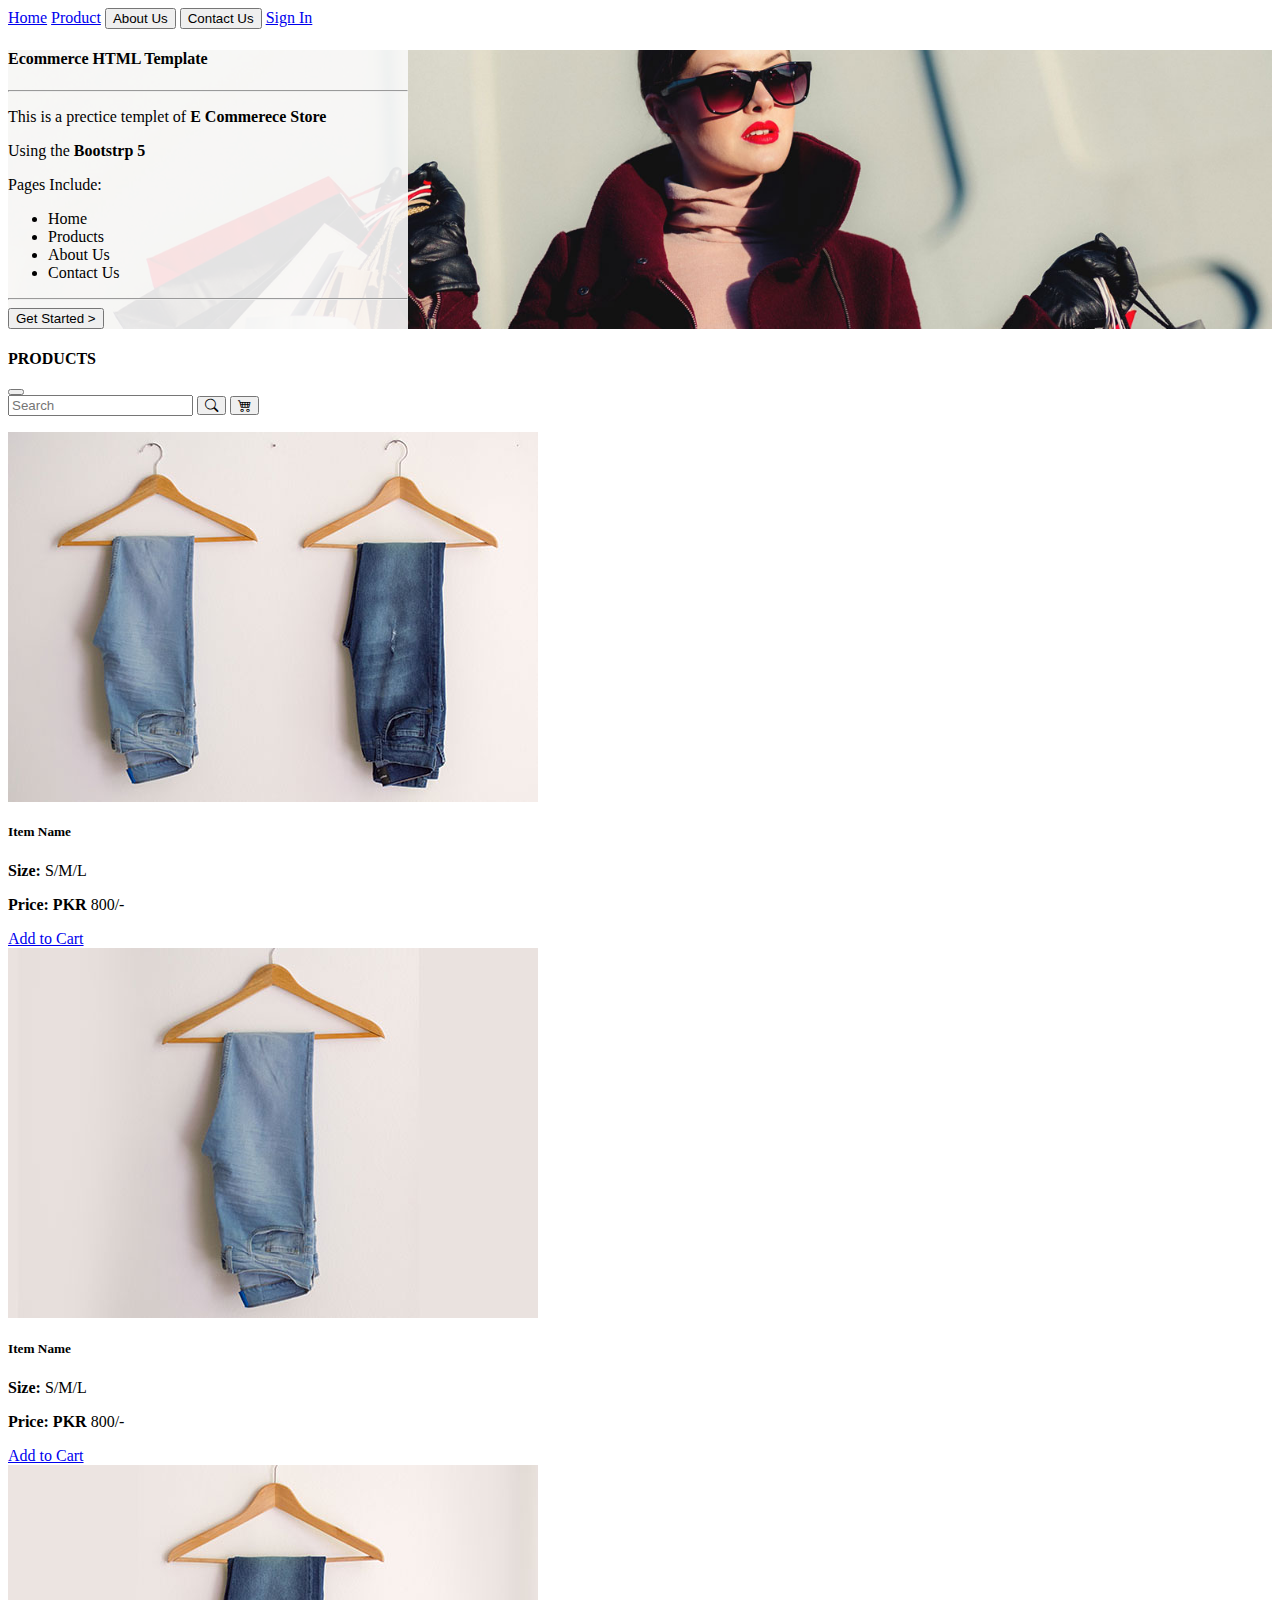
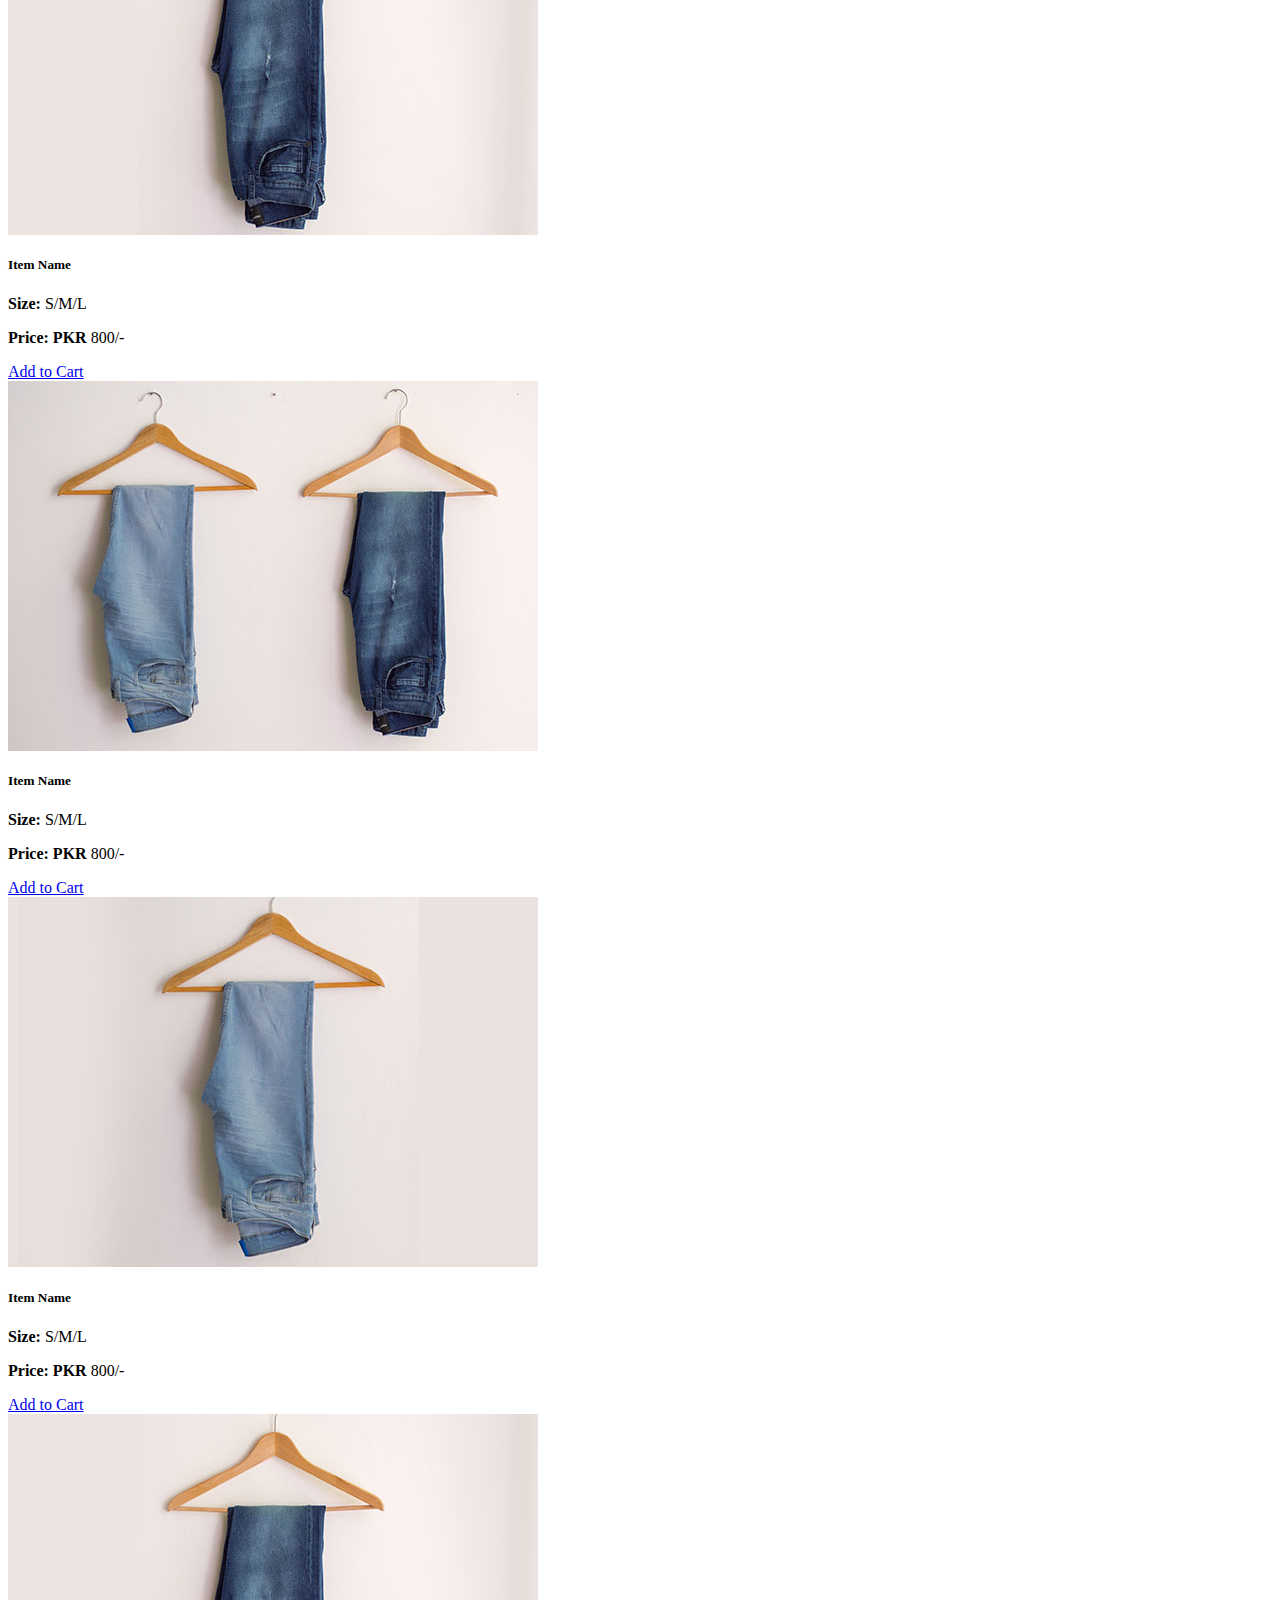
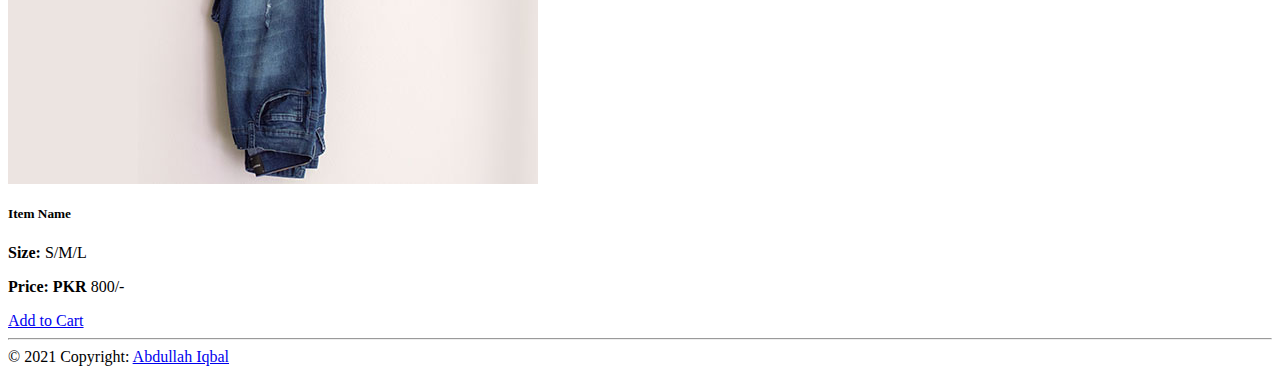
<file: index.html>
<html>
    <head>
        <meta name="viewport" content="width=device-width, initial-scale=1.0">
        <link rel="stylesheet" href="./resorces/css/index.css">
        <link rel="stylesheet" href="https://cdn.jsdelivr.net/npm/bootstrap@5.1.1/dist/css/bootstrap.min.css" integrity="sha384-F3w7mX95PdgyTmZZMECAngseQB83DfGTowi0iMjiWaeVhAn4FJkqJByhZMI3AhiU" crossorigin="anonymous">
        <link rel="stylesheet" href="https://cdn.jsdelivr.net/npm/bootstrap-icons@1.5.0/font/bootstrap-icons.css">
    </head>

    <body>
        
        <!-- nev start  -->
        <nav>
            <div class="container text-center mt-2 mb-2">
                <a class="btn bg-transparent fw-bold" href="#">Home</a>
                <a class="btn bg-transparent fw-bold" href="./views/products.html">Product</a>
                <button type="button" class="btn bg-transparent fw-bold">About Us</button>
                <button type="button" class="btn bg-transparent fw-bold">Contact Us</button>
                <a class="btn btn-danger float-end" href="./views/signIn.html">Sign In</a>
            
            </div>
        </nav>
        <!-- nev end  -->

        <!-- ============================================================================ -->

        <!-- home section start  -->
        <section class="banner-home border p-5" id="home">
            <div class="row border-primary">
                <div class="col-md-12">
                    <div class="caption      p-4">
                        <h4>Ecommerce HTML Template</h4>
                        <hr>
                        <p>This is a prectice templet of <b>E Commerece Store</b></p>
                        <p>Using the <b>Bootstrp 5</b></p>
                        <p>Pages Include:
                            <small></small>
                                <ul>
                                    <li>Home</li>
                                    <li>Products</li>
                                    <li>About Us</li>
                                    <li>Contact Us</li>
                                </ul>
                            </small>
                        </p>
                        
                        <hr>
                        <button type="button" class="btn btn-primary">Get Started ></button>
                    </div>
                </div>
            </div>
            
        </section>
        <!-- home section end  -->

        <!-- ============================================================================================== -->

        <!-- ecom cards and search section  -->
        <section>

            <div class="container mt-5 mb-2">
                <nav class="navbar nabar-light bg-transparent">
                    
                    <h4>PRODUCTS</h4>
                    <button class="navbar-toggler" type="button" data-toggle="collapse" data-target="#navbarSupportedContent" aria-controls="navbarSupportedContent" aria-expanded="false" aria-label="Toggle navigation">
                        <span class="navbar-toggler-icon"></span>
                    </button>

                    <div class="collapes navbar-collapes" id="navbarSupportedContent">
                        <form class="form-inline d-flex my-2 my-lg-0">
                            <input class="form-control mr-sm-2 me-1 " type="search" placeholder="Search" aria-label="Search">
                            <button class="btn btn-outline-success my-2 my-sm-0" type="submit">
                                <span>
                                    <i class="bi bi-search"></i>
                                </span>
                            </button>
                            <button class="btn btn-outline-dark ms-1" type="submit">
                                <span>
                                    <i class="bi bi-cart4"></i>
                                </span>
                            </button>
                        </form>
                    </div>
                </nav>
            </div>

            <div class="container m-auto mt-2 mb-2 row">
                <div class="row">
                    <div class="d-flex justify-content-center col-4 p-3 ">
                        <div class="card shadow-lg" style="width: 18rem;">
                            <img src="./resorces/images/big-01.jpg" class="card-img-top" alt="...">
                            <div class="card-body">
                                <h5 class="card-title">Item Name</h5>
                                <p class="card-text"><b>Size: </b>S/M/L</p>
                                <p><b>Price: PKR </b>800/-</p>
                                <a href="#" class="btn btn-outline-dark">Add to Cart</a>
                                
                            </div>
                        </div>
                    </div>
                    <div class="d-flex justify-content-center col-4 p-3 ">
                        <div class="card shadow-lg" style="width: 18rem;">
                            <img src="./resorces/images/big-02.jpg" class="card-img-top" alt="...">
                            <div class="card-body">
                                <h5 class="card-title">Item Name</h5>
                                <p class="card-text"><b>Size: </b>S/M/L</p>
                                <p><b>Price: PKR </b>800/-</p>
                                <a href="#" class="btn btn-outline-dark">Add to Cart</a>
                                
                            </div>
                        </div>
                    </div>
                    <div class="d-flex justify-content-center col-4 p-3 ">
                        <div class="card shadow-lg" style="width: 18rem;">
                            <img src="./resorces/images/big-03.jpg" class="card-img-top" alt="...">
                            <div class="card-body">
                                <h5 class="card-title">Item Name</h5>
                                <p class="card-text"><b>Size: </b>S/M/L</p>
                                <p><b>Price: PKR </b>800/-</p>
                                <a href="#" class="btn btn-outline-dark">Add to Cart</a>
                                
                            </div>
                        </div>
                    </div>
                </div>
            </div>

            <div class="container m-auto mt-2 mb-2 row ">
                <div class="row">
                    <div class="d-flex justify-content-center col-4 p-3 ">
                        <div class="card shadow-lg" style="width: 18rem;">
                            <img src="./resorces/images/big-01.jpg" class="card-img-top" alt="...">
                            <div class="card-body">
                                <h5 class="card-title">Item Name</h5>
                                <p class="card-text"><b>Size: </b>S/M/L</p>
                                <p><b>Price: PKR </b>800/-</p>
                                <a href="#" class="btn btn-outline-dark">Add to Cart</a>
                                
                            </div>
                        </div>
                    </div>
                    <div class="d-flex justify-content-center col-4 p-3 ">
                        <div class="card shadow-lg" style="width: 18rem;">
                            <img src="./resorces/images/big-02.jpg" class="card-img-top" alt="...">
                            <div class="card-body">
                                <h5 class="card-title">Item Name</h5>
                                <p class="card-text"><b>Size: </b>S/M/L</p>
                                <p><b>Price: PKR </b>800/-</p>
                                <a href="#" class="btn btn-outline-dark">Add to Cart</a>
                                
                            </div>
                        </div>
                    </div>
                    <div class="d-flex justify-content-center col-4 p-3 ">
                        <div class="card shadow-lg" style="width: 18rem;">
                            <img src="./resorces/images/big-03.jpg" class="card-img-top" alt="...">
                            <div class="card-body">
                                <h5 class="card-title">Item Name</h5>
                                <p class="card-text"><b>Size: </b>S/M/L</p>
                                <p><b>Price: PKR </b>800/-</p>
                                <a href="#" class="btn btn-outline-dark">Add to Cart</a>
                                
                            </div>
                        </div>
                    </div>
                </div>
            </div>
        </section>
        <!-- ecom card section end -->

        <hr>

        <!-- ================================================================ -->

        

        <!-- Footer start -->
        <footer class="page-footer font-small blue ">
            <div class="footer-copyright text-center py-3">© 2021 Copyright:
                <a href="https://github.com/abdullah098"> Abdullah Iqbal</a>
            </div>
        </footer>
        <!-- Footer end -->




    </body>


</html>
</file>
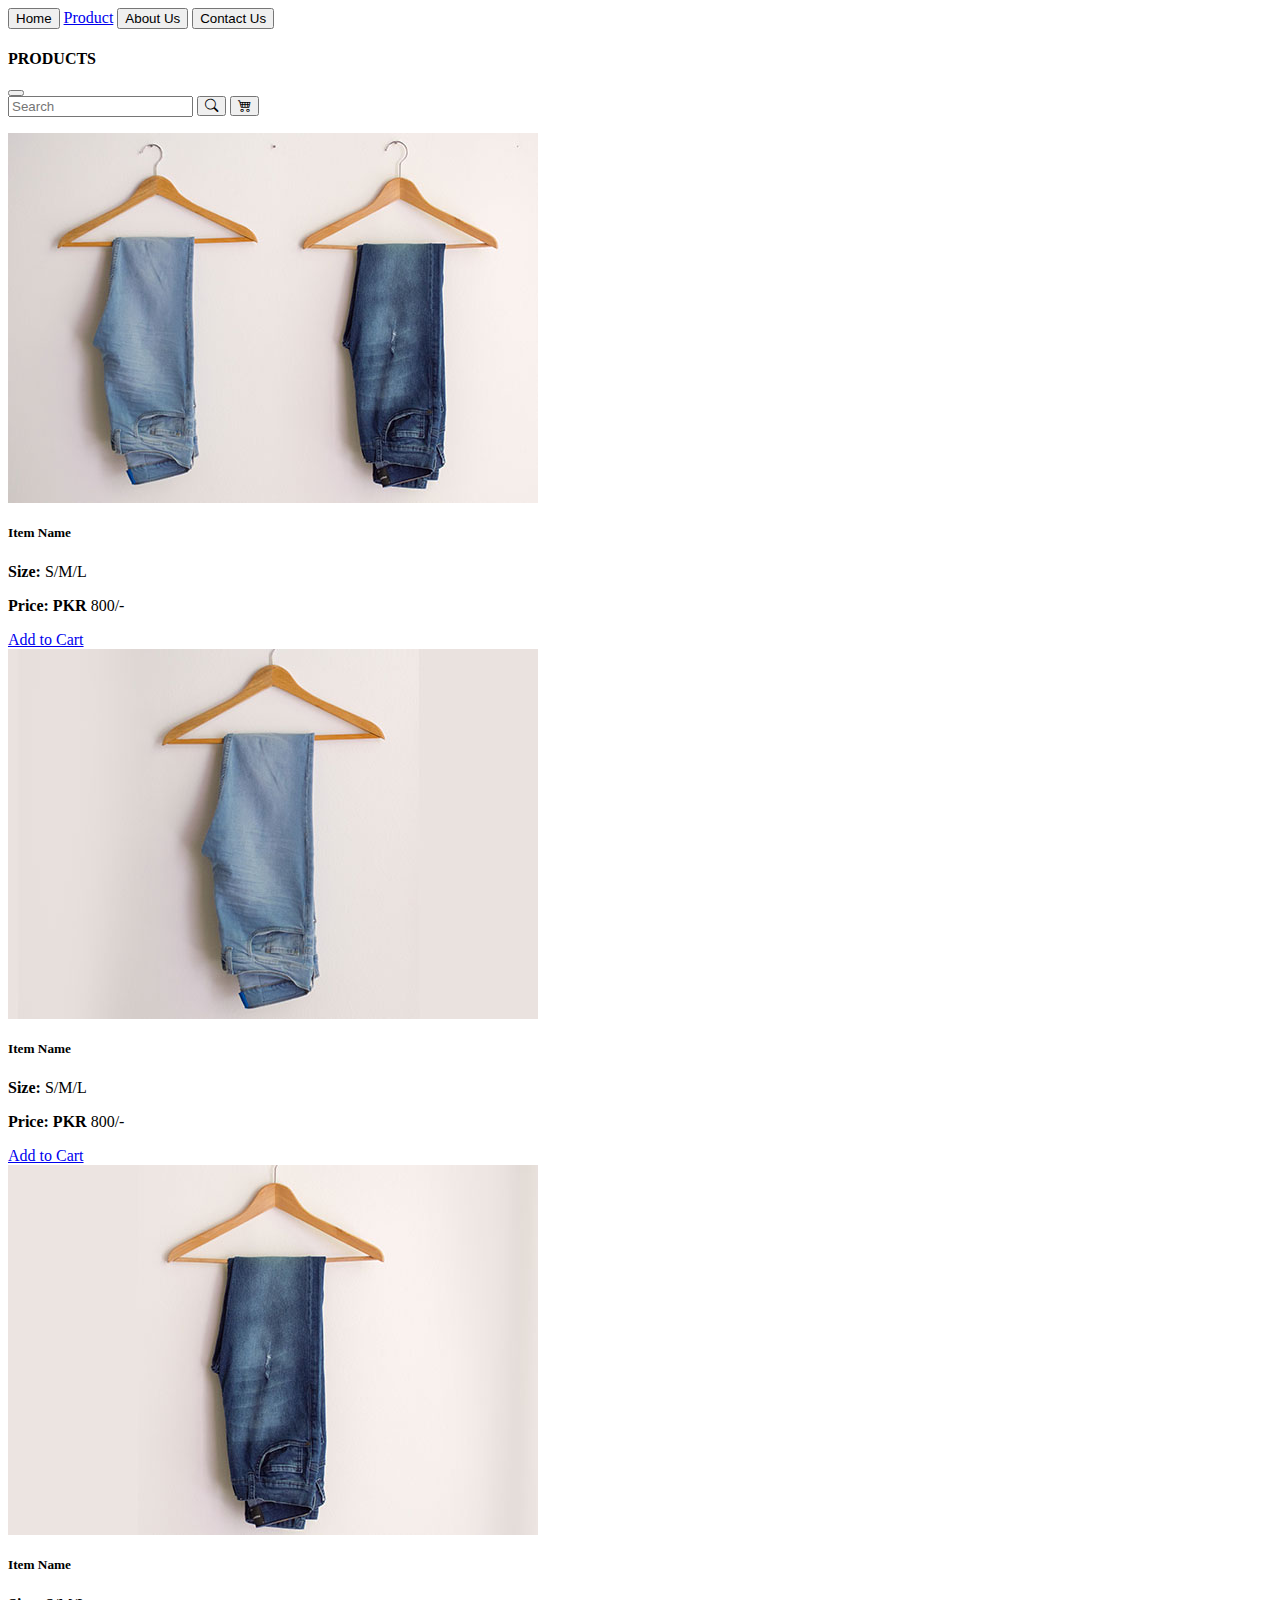
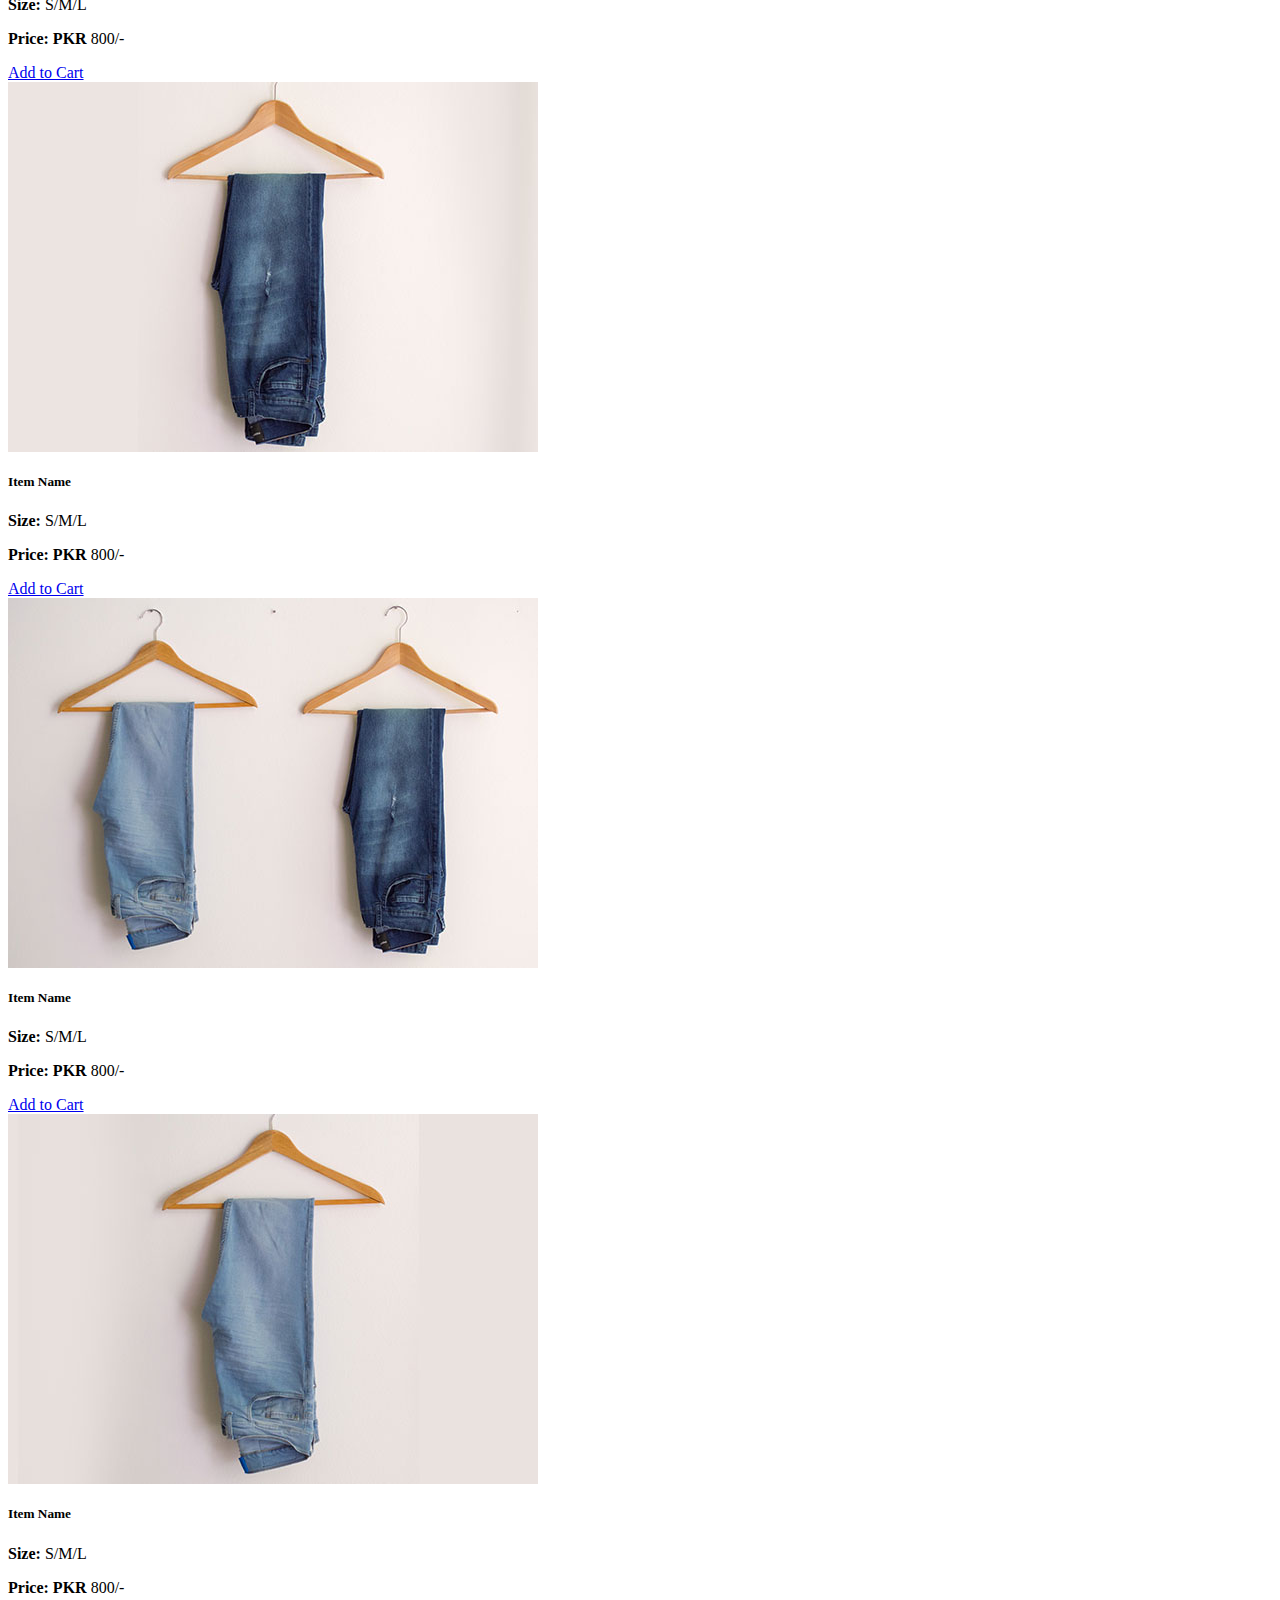
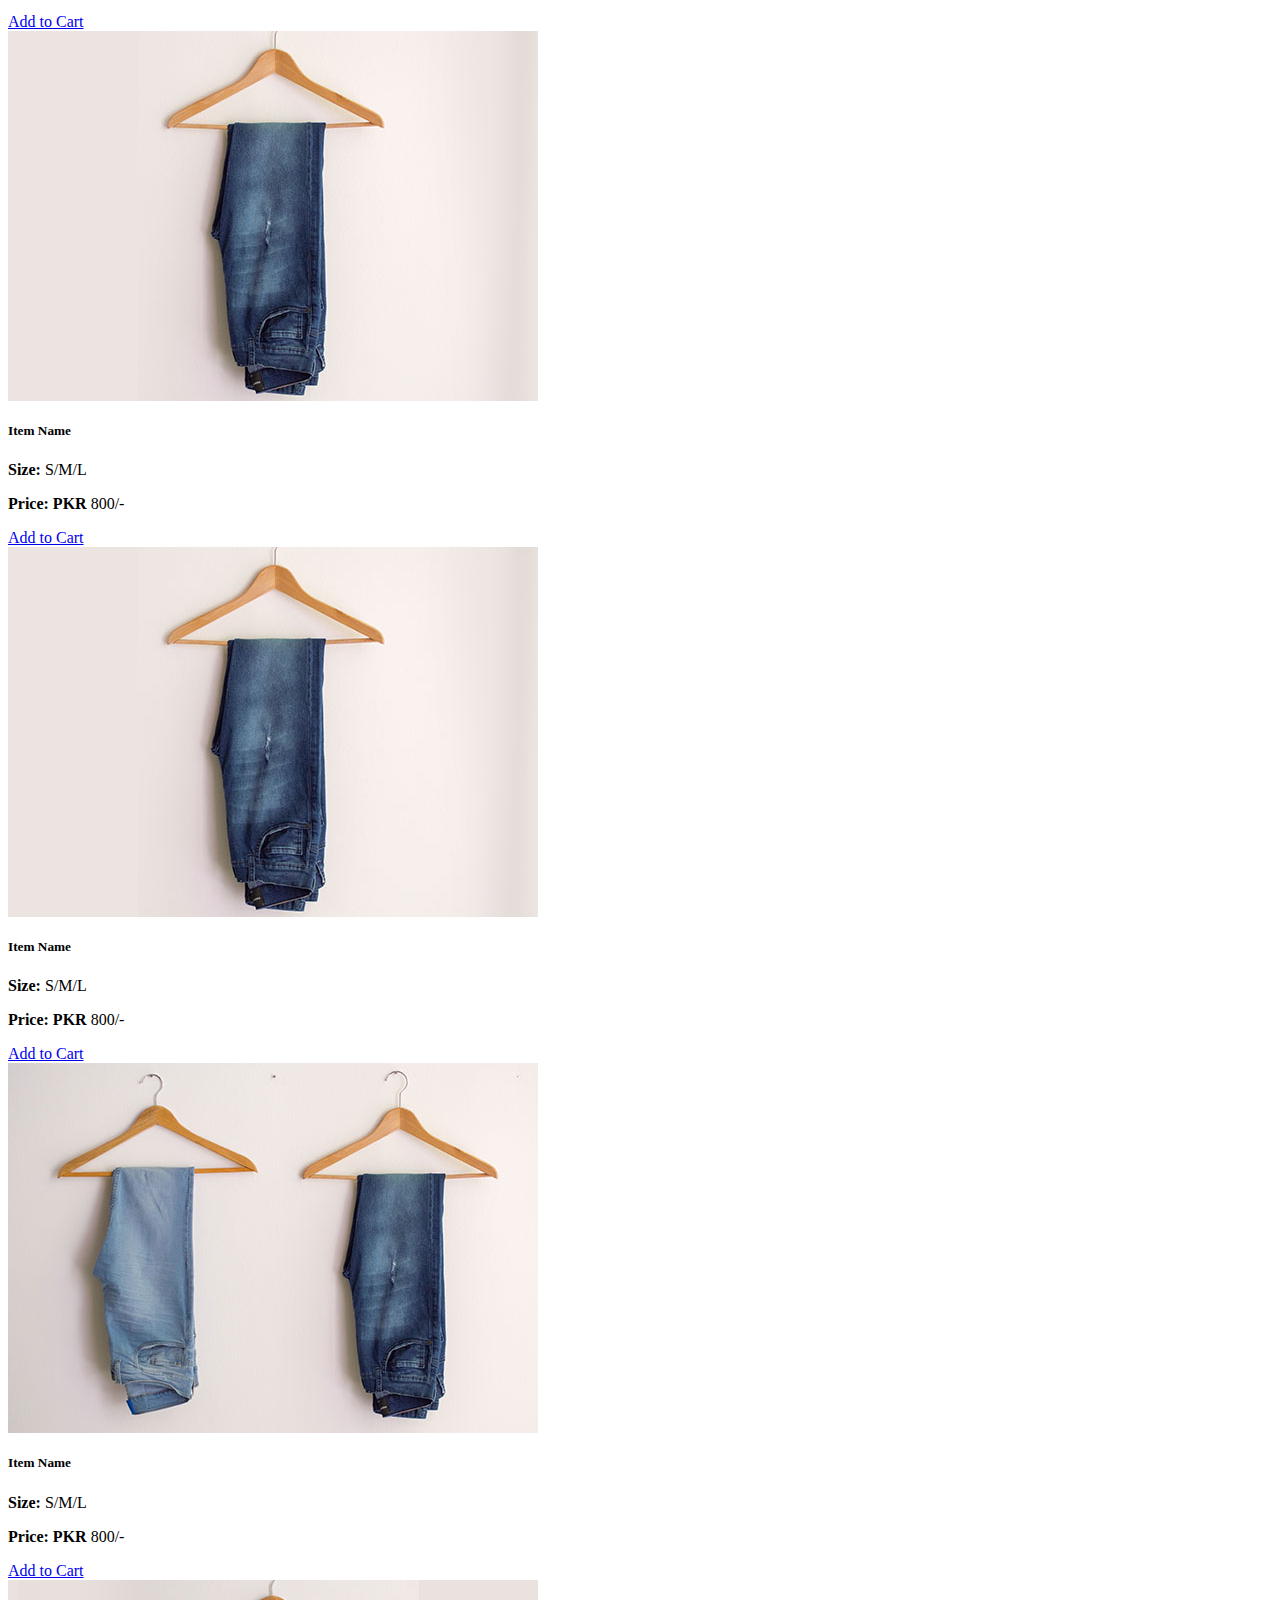
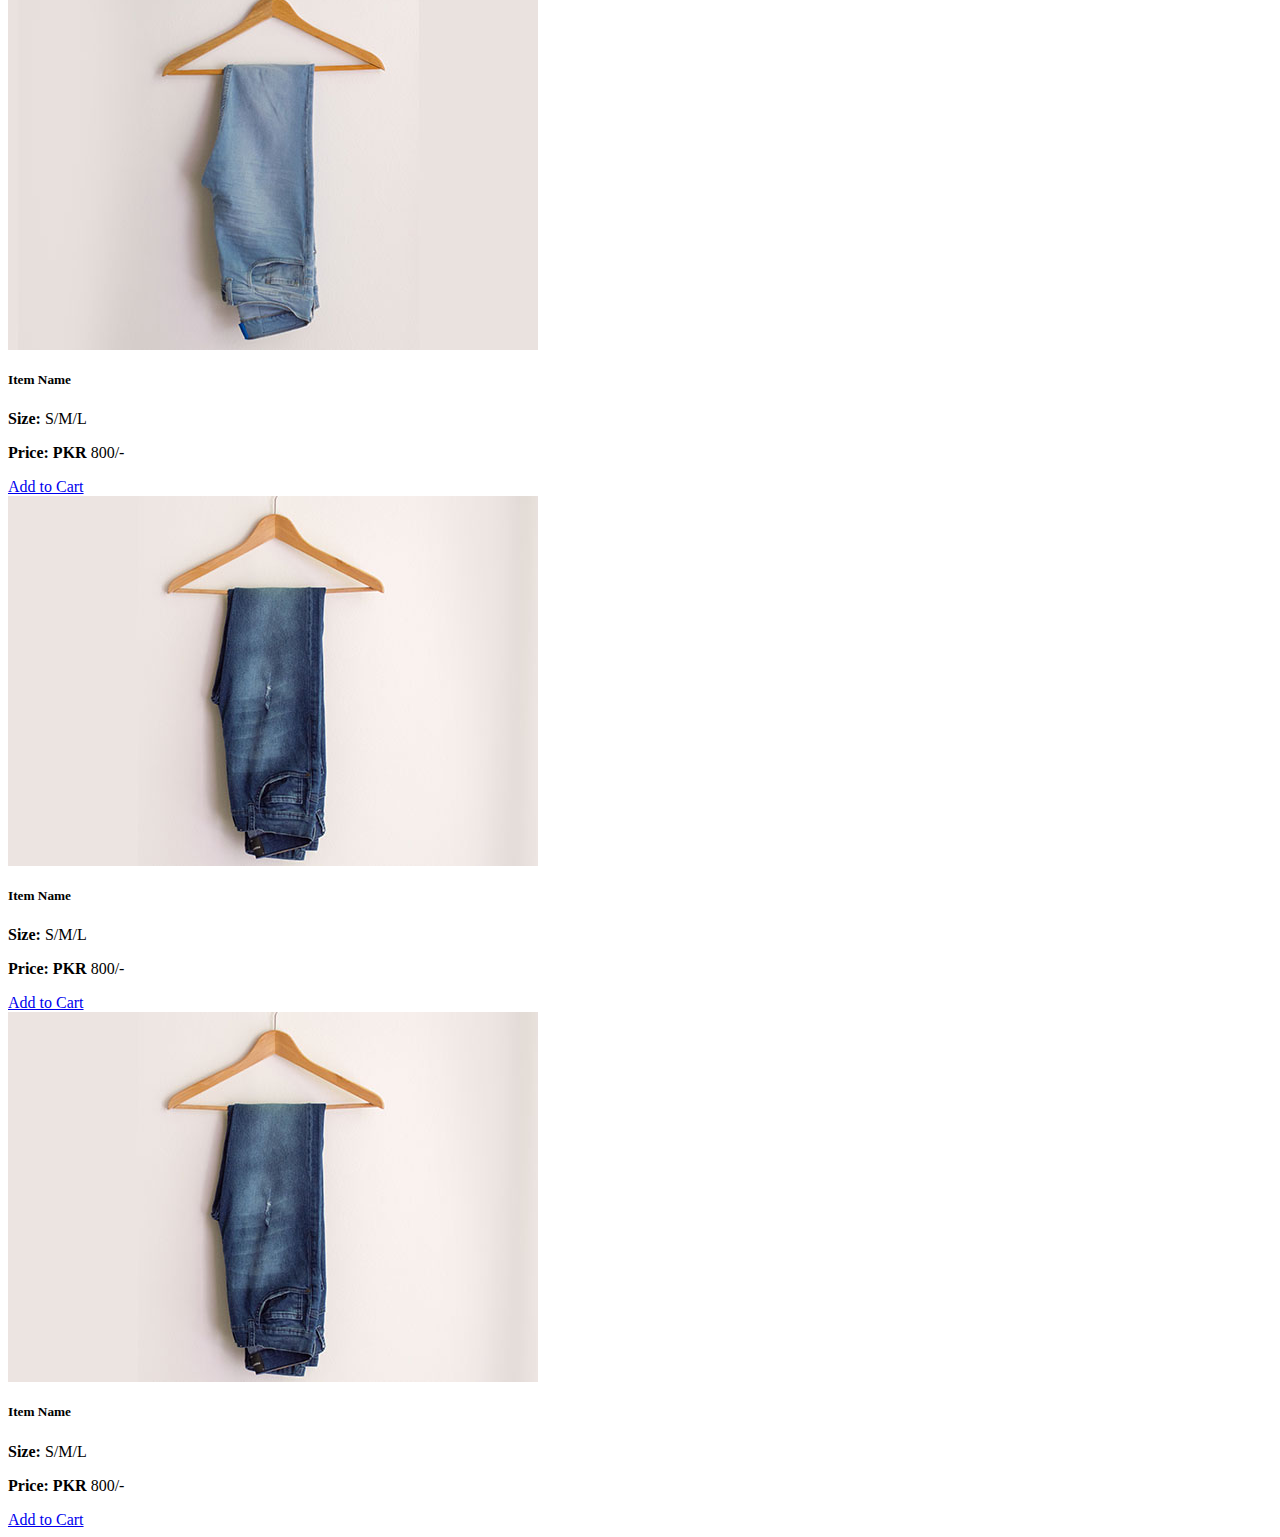
<file: products.html>
<html>
    <head>
        <meta name="viewport" content="width=device-width, initial-scale=1.0">
        <link rel="stylesheet" href="./resorces/css/index.css">
        <link rel="stylesheet" href="https://cdn.jsdelivr.net/npm/bootstrap@5.1.1/dist/css/bootstrap.min.css" integrity="sha384-F3w7mX95PdgyTmZZMECAngseQB83DfGTowi0iMjiWaeVhAn4FJkqJByhZMI3AhiU" crossorigin="anonymous">
        <link rel="stylesheet" href="https://cdn.jsdelivr.net/npm/bootstrap-icons@1.5.0/font/bootstrap-icons.css">
    </head>

    <body>
        <nav>
            <div class="container text-center mt-2 mb-2">
                <button type="button" class="btn bg-transparent fw-bold">Home</button>
                <a class="btn bg-transparent fw-bold" href="./products.html">Product</a>
                <button type="button" class="btn bg-transparent fw-bold">About Us</button>
                <button type="button" class="btn bg-transparent fw-bold">Contact Us</button>
            
            </div>
        </nav>


        <section>
            <div class="container mt-3 mb-2">
                <nav class="navbar nabar-light bg-transparent">
                    
                    <h4>PRODUCTS</h4>
                    <button class="navbar-toggler" type="button" data-toggle="collapse" data-target="#navbarSupportedContent" aria-controls="navbarSupportedContent" aria-expanded="false" aria-label="Toggle navigation">
                        <span class="navbar-toggler-icon"></span>
                    </button>

                    <div class="collapes navbar-collapes" id="navbarSupportedContent">
                        <form class="form-inline d-flex my-2 my-lg-0">
                            <input class="form-control mr-sm-2 me-1 " type="search" placeholder="Search" aria-label="Search">
                            <button class="btn btn-outline-success my-2 my-sm-0" type="submit">
                                <span>
                                    <i class="bi bi-search"></i>
                                </span>
                            </button>
                            <button class="btn btn-outline-dark ms-1" type="submit">
                                <span>
                                    <i class="bi bi-cart4"></i>
                                </span>
                            </button>
                        </form>
                    </div>
                </nav>
            </div>



            <div class="container m-auto mt-2 mb-2 row">
                <div class="row">
                    <div class="d-flex justify-content-center col-3 p-3 ">
                        <div class="card shadow-lg" style="width: 18rem;">
                            <img src="./resorces/images/big-01.jpg" class="card-img-top" alt="...">
                            <div class="card-body">
                                <h5 class="card-title">Item Name</h5>
                                <p class="card-text"><b>Size: </b>S/M/L</p>
                                <p><b>Price: PKR </b>800/-</p>
                                <a href="#" class="btn btn-outline-dark">Add to Cart</a>
                                
                            </div>
                        </div>
                    </div>
                    <div class="d-flex justify-content-center col-3 p-3 ">
                        <div class="card shadow-lg" style="width: 18rem;">
                            <img src="./resorces/images/big-02.jpg" class="card-img-top" alt="...">
                            <div class="card-body">
                                <h5 class="card-title">Item Name</h5>
                                <p class="card-text"><b>Size: </b>S/M/L</p>
                                <p><b>Price: PKR </b>800/-</p>
                                <a href="#" class="btn btn-outline-dark">Add to Cart</a>
                                
                            </div>
                        </div>
                    </div>
                    <div class="d-flex justify-content-center col-3 p-3 ">
                        <div class="card shadow-lg" style="width: 18rem;">
                            <img src="./resorces/images/big-03.jpg" class="card-img-top" alt="...">
                            <div class="card-body">
                                <h5 class="card-title">Item Name</h5>
                                <p class="card-text"><b>Size: </b>S/M/L</p>
                                <p><b>Price: PKR </b>800/-</p>
                                <a href="#" class="btn btn-outline-dark">Add to Cart</a>
                                
                            </div>
                        </div>
                    </div>
                    <div class="d-flex justify-content-center col-3 p-3 ">
                        <div class="card shadow-lg" style="width: 18rem;">
                            <img src="./resorces/images/big-03.jpg" class="card-img-top" alt="...">
                            <div class="card-body">
                                <h5 class="card-title">Item Name</h5>
                                <p class="card-text"><b>Size: </b>S/M/L</p>
                                <p><b>Price: PKR </b>800/-</p>
                                <a href="#" class="btn btn-outline-dark">Add to Cart</a>
                                
                            </div>
                        </div>
                    </div>
                </div>
            </div>

            <div class="container m-auto mt-2 mb-2 row">
                <div class="row">
                    <div class="d-flex justify-content-center col-3 p-3 ">
                        <div class="card shadow-lg" style="width: 18rem;">
                            <img src="./resorces/images/big-01.jpg" class="card-img-top" alt="...">
                            <div class="card-body">
                                <h5 class="card-title">Item Name</h5>
                                <p class="card-text"><b>Size: </b>S/M/L</p>
                                <p><b>Price: PKR </b>800/-</p>
                                <a href="#" class="btn btn-outline-dark">Add to Cart</a>
                                
                            </div>
                        </div>
                    </div>
                    <div class="d-flex justify-content-center col-3 p-3 ">
                        <div class="card shadow-lg" style="width: 18rem;">
                            <img src="./resorces/images/big-02.jpg" class="card-img-top" alt="...">
                            <div class="card-body">
                                <h5 class="card-title">Item Name</h5>
                                <p class="card-text"><b>Size: </b>S/M/L</p>
                                <p><b>Price: PKR </b>800/-</p>
                                <a href="#" class="btn btn-outline-dark">Add to Cart</a>
                                
                            </div>
                        </div>
                    </div>
                    <div class="d-flex justify-content-center col-3 p-3 ">
                        <div class="card shadow-lg" style="width: 18rem;">
                            <img src="./resorces/images/big-03.jpg" class="card-img-top" alt="...">
                            <div class="card-body">
                                <h5 class="card-title">Item Name</h5>
                                <p class="card-text"><b>Size: </b>S/M/L</p>
                                <p><b>Price: PKR </b>800/-</p>
                                <a href="#" class="btn btn-outline-dark">Add to Cart</a>
                                
                            </div>
                        </div>
                    </div>
                    <div class="d-flex justify-content-center col-3 p-3 ">
                        <div class="card shadow-lg" style="width: 18rem;">
                            <img src="./resorces/images/big-03.jpg" class="card-img-top" alt="...">
                            <div class="card-body">
                                <h5 class="card-title">Item Name</h5>
                                <p class="card-text"><b>Size: </b>S/M/L</p>
                                <p><b>Price: PKR </b>800/-</p>
                                <a href="#" class="btn btn-outline-dark">Add to Cart</a>
                                
                            </div>
                        </div>
                    </div>
                </div>
            </div>

            <div class="container m-auto mt-2 mb-2 row">
                <div class="row">
                    <div class="d-flex justify-content-center col-3 p-3 ">
                        <div class="card shadow-lg" style="width: 18rem;">
                            <img src="./resorces/images/big-01.jpg" class="card-img-top" alt="...">
                            <div class="card-body">
                                <h5 class="card-title">Item Name</h5>
                                <p class="card-text"><b>Size: </b>S/M/L</p>
                                <p><b>Price: PKR </b>800/-</p>
                                <a href="#" class="btn btn-outline-dark">Add to Cart</a>
                                
                            </div>
                        </div>
                    </div>
                    <div class="d-flex justify-content-center col-3 p-3 ">
                        <div class="card shadow-lg" style="width: 18rem;">
                            <img src="./resorces/images/big-02.jpg" class="card-img-top" alt="...">
                            <div class="card-body">
                                <h5 class="card-title">Item Name</h5>
                                <p class="card-text"><b>Size: </b>S/M/L</p>
                                <p><b>Price: PKR </b>800/-</p>
                                <a href="#" class="btn btn-outline-dark">Add to Cart</a>
                                
                            </div>
                        </div>
                    </div>
                    <div class="d-flex justify-content-center col-3 p-3 ">
                        <div class="card shadow-lg" style="width: 18rem;">
                            <img src="./resorces/images/big-03.jpg" class="card-img-top" alt="...">
                            <div class="card-body">
                                <h5 class="card-title">Item Name</h5>
                                <p class="card-text"><b>Size: </b>S/M/L</p>
                                <p><b>Price: PKR </b>800/-</p>
                                <a href="#" class="btn btn-outline-dark">Add to Cart</a>
                                
                            </div>
                        </div>
                    </div>
                    <div class="d-flex justify-content-center col-3 p-3 ">
                        <div class="card shadow-lg" style="width: 18rem;">
                            <img src="./resorces/images/big-03.jpg" class="card-img-top" alt="...">
                            <div class="card-body">
                                <h5 class="card-title">Item Name</h5>
                                <p class="card-text"><b>Size: </b>S/M/L</p>
                                <p><b>Price: PKR </b>800/-</p>
                                <a href="#" class="btn btn-outline-dark">Add to Cart</a>
                                
                            </div>
                        </div>
                    </div>
                </div>
            </div>






        </section>
    </body>
</html>
</file>
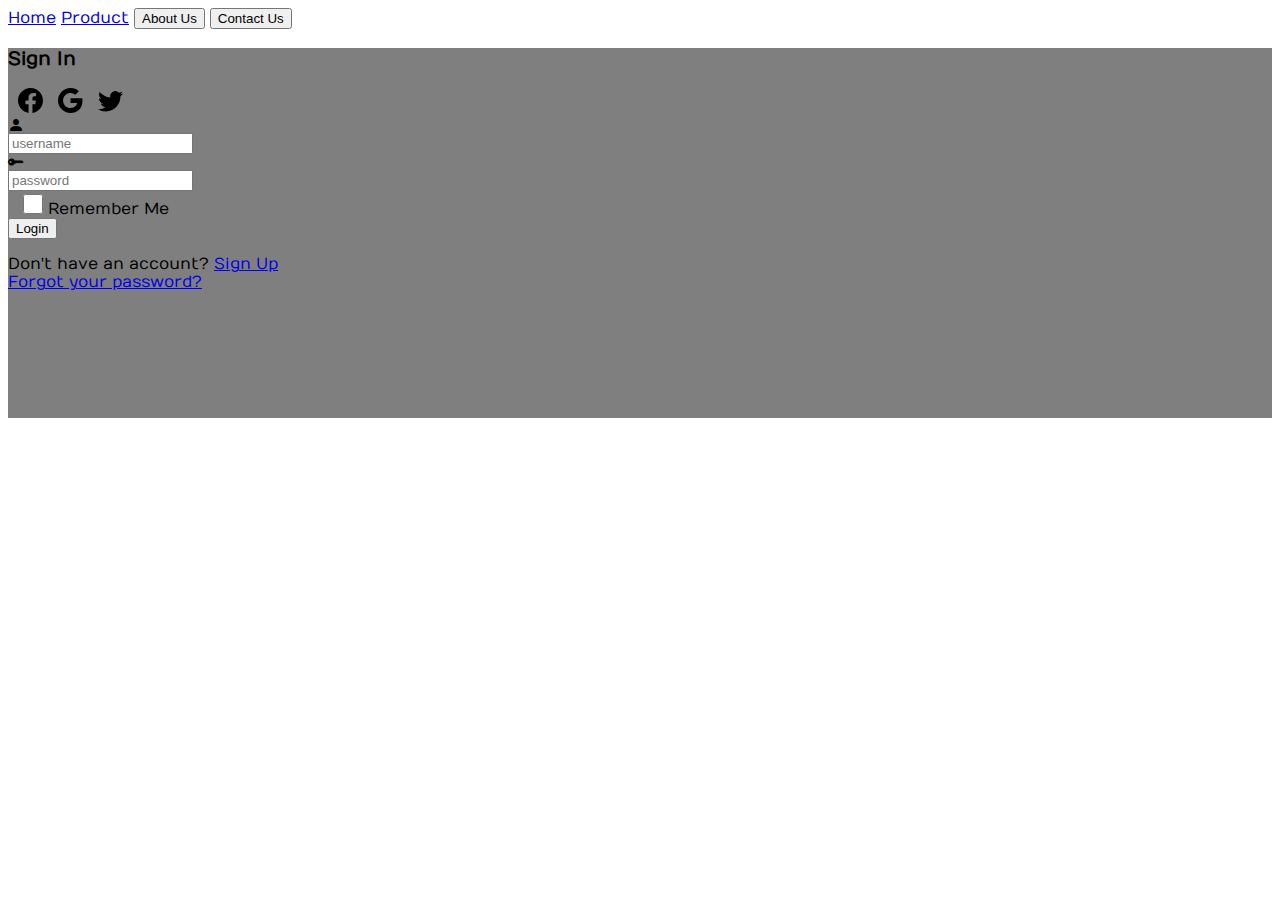
<file: views/signIn.html>
<html>
    <head>
        <meta name="viewport" content="width=device-width, initial-scale=1.0">
        <link rel="stylesheet" href="../resorces/css/signIn.css">
        <link rel="stylesheet" href="https://cdn.jsdelivr.net/npm/bootstrap@5.1.1/dist/css/bootstrap.min.css" integrity="sha384-F3w7mX95PdgyTmZZMECAngseQB83DfGTowi0iMjiWaeVhAn4FJkqJByhZMI3AhiU" crossorigin="anonymous">
        <link rel="stylesheet" href="https://cdn.jsdelivr.net/npm/bootstrap-icons@1.5.0/font/bootstrap-icons.css">
    </head>

    <body>
        
        


        <div class="container border border-danger">
            <nav>
                <div class="text-center mt-2 ">
                    <a class="btn bg-transparent fw-bold" href="../index.html">Home</a>
                    <a class="btn bg-transparent fw-bold" href="./products.html">Product</a>
                    <button type="button" class="btn bg-transparent fw-bold">About Us</button>
                    <button type="button" class="btn bg-transparent fw-bold">Contact Us</button>
                
                </div>
            </nav>



            <div class="d-flex  justify-content-center m-5">
                <div class="card">
                    <div class="card-header">
                        <h3 class="text-center text-white">Sign In</h3>
                        <div class="d-flex justify-content-end social_icon">

                            <span>
                                <svg xmlns="http://www.w3.org/2000/svg" width="25" height="25" fill="currentColor" class="bi bi-facebook" viewBox="0 0 16 16">
                                    <path d="M16 8.049c0-4.446-3.582-8.05-8-8.05C3.58 0-.002 3.603-.002 8.05c0 4.017 2.926 7.347 6.75 7.951v-5.625h-2.03V8.05H6.75V6.275c0-2.017 1.195-3.131 3.022-3.131.876 0 1.791.157 1.791.157v1.98h-1.009c-.993 0-1.303.621-1.303 1.258v1.51h2.218l-.354 2.326H9.25V16c3.824-.604 6.75-3.934 6.75-7.951z"/>
                                  </svg>
                            </span>

                            <span>
                                <svg xmlns="http://www.w3.org/2000/svg" width="25" height="25" fill="currentColor" class="bi bi-google" viewBox="0 0 16 16">
                                    <path d="M15.545 6.558a9.42 9.42 0 0 1 .139 1.626c0 2.434-.87 4.492-2.384 5.885h.002C11.978 15.292 10.158 16 8 16A8 8 0 1 1 8 0a7.689 7.689 0 0 1 5.352 2.082l-2.284 2.284A4.347 4.347 0 0 0 8 3.166c-2.087 0-3.86 1.408-4.492 3.304a4.792 4.792 0 0 0 0 3.063h.003c.635 1.893 2.405 3.301 4.492 3.301 1.078 0 2.004-.276 2.722-.764h-.003a3.702 3.702 0 0 0 1.599-2.431H8v-3.08h7.545z"/>
                                  </svg>
                            </span>

                            <span>
                                <svg xmlns="http://www.w3.org/2000/svg" width="25" height="25" fill="currentColor" class="bi bi-twitter" viewBox="0 0 16 16">
                                    <path d="M5.026 15c6.038 0 9.341-5.003 9.341-9.334 0-.14 0-.282-.006-.422A6.685 6.685 0 0 0 16 3.542a6.658 6.658 0 0 1-1.889.518 3.301 3.301 0 0 0 1.447-1.817 6.533 6.533 0 0 1-2.087.793A3.286 3.286 0 0 0 7.875 6.03a9.325 9.325 0 0 1-6.767-3.429 3.289 3.289 0 0 0 1.018 4.382A3.323 3.323 0 0 1 .64 6.575v.045a3.288 3.288 0 0 0 2.632 3.218 3.203 3.203 0 0 1-.865.115 3.23 3.23 0 0 1-.614-.057 3.283 3.283 0 0 0 3.067 2.277A6.588 6.588 0 0 1 .78 13.58a6.32 6.32 0 0 1-.78-.045A9.344 9.344 0 0 0 5.026 15z"/>
                                  </svg>
                            </span>
                        </div>
                    </div>


                    <div class="card-body border border-danger">
                        <form>
                            <div class="input-group form-group">
                                <div class="input-group-prepend">
                                    <span class="input-group-text m-2">
                                        <i class="bi bi-person-fill"></i>
                                    </span>
                                </div>
                                <input type="text" class="form-control mt-1 mb-1" placeholder="username">
                            </div>

                            <div class="input-group form-group">
                                <div class="input-group-prepend">
                                    <span class="input-group-text m-2">
                                        <i class="bi bi-key-fill"></i>
                                    </span>
                                </div>
                                <input type="password" class="form-control mt-1 mb-1" placeholder="password">
                            </div>

                            <div class="row align-items-center remember">
                                <input type="checkbox" class="ms-4">Remember Me
                            </div>

                            <div class="mt-2 form-group text-center">
                                <input type="submit" value="Login" class="btn btn-success">
                            </div>
                        </form>
                    </div>
                    
                    <div class="card-footer">
                        
                        <div class="d-flex justify-content-center">
                            Don't have an account?
                            <a href="#" class="ms-2">Sign Up</a>
                        </div>
                        <div class="d-flex justify-content-center">
                            <a href="#">Forgot your password?</a>
                        </div>
                    </div>
                </div>
            </div>
        </div>


    </body>
</html>
</file>
<file: resorces/css/index.css>
.banner-home{
	background-image: url(../images/banner-bg.jpg);
	background-size: cover;
	background-repeat: no-repeat;
	background-position: center center;
}

.banner-home .caption{
    background-color: rgba(250,250,250,0.9);
	max-width: 400px;
}
</file>
<file: resorces/css/signIn.css>
@import url('https://fonts.googleapis.com/css?family=Numans');

html,body{
font-family: 'Numans', sans-serif;
}

.card{
height: 370px;
background-color: rgba(0,0,0,0.5) !important;
}

.social_icon span{
margin-left: 10px;
}

.social_icon span:hover{
color: red;
cursor: pointer;
}

.remember input
{
width: 20px;
height: 20px;
margin-left: 15px;
margin-right: 5px;
}
</file>
